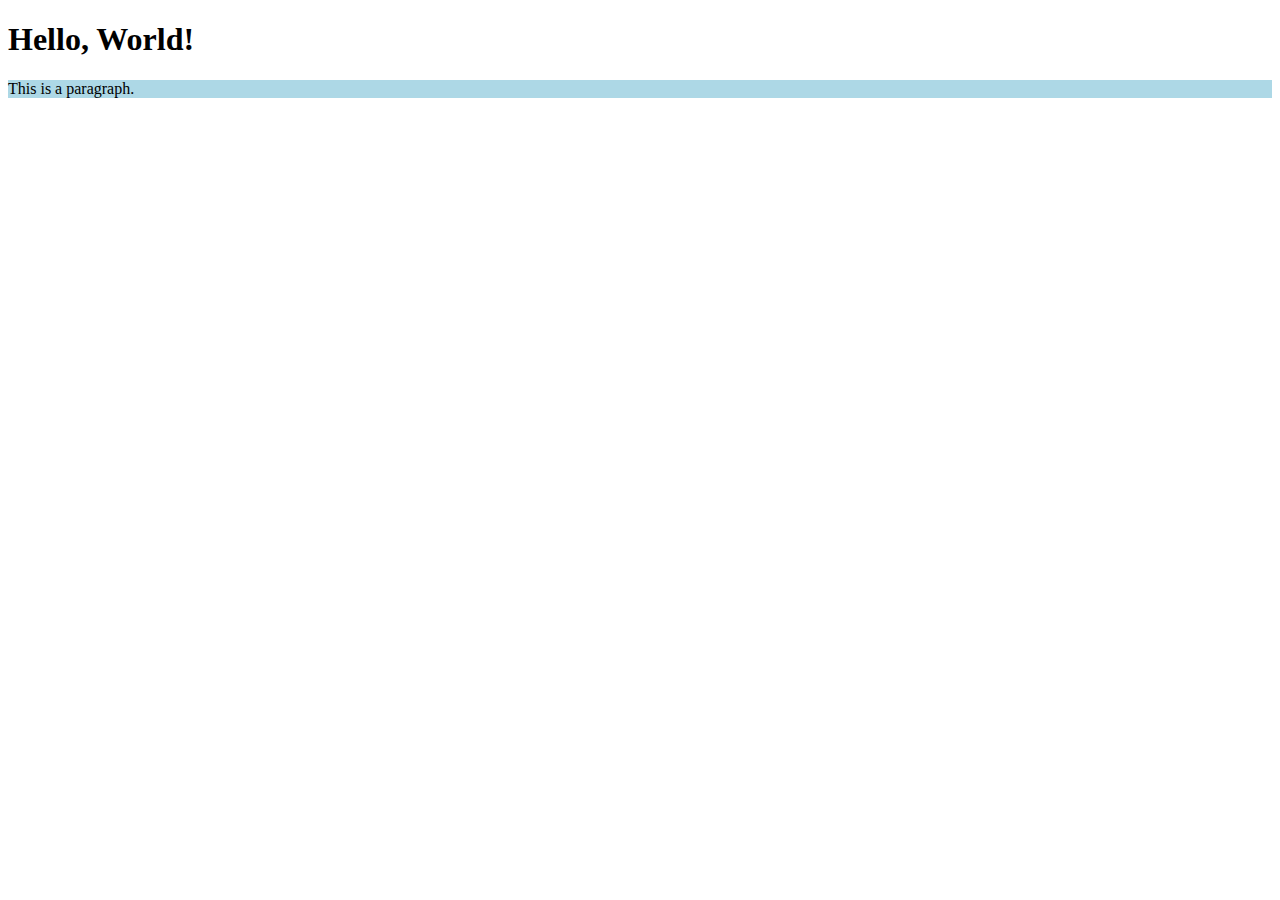
<file: challenge03/index.html>
<!DOCTYPE html>
<html lang="en">
  <head>
    <meta charset="UTF-8" />
    <meta name="viewport" content="width=device-width, initial-scale=1.0" />
    <title>Debugging CSS</title>
    <style>
      h1 {
          color; blue;
          font-size 24px;
      }
      p {
          background-color: lightblue
      }
    </style>
    <link rel="stylesheet" href="main.css" />
  </head>
  <body>
    <h1 style="text-align center;">Hello, World!</h1>
    <p>This is a paragraph.</p>
  </body>
</html>
</file>
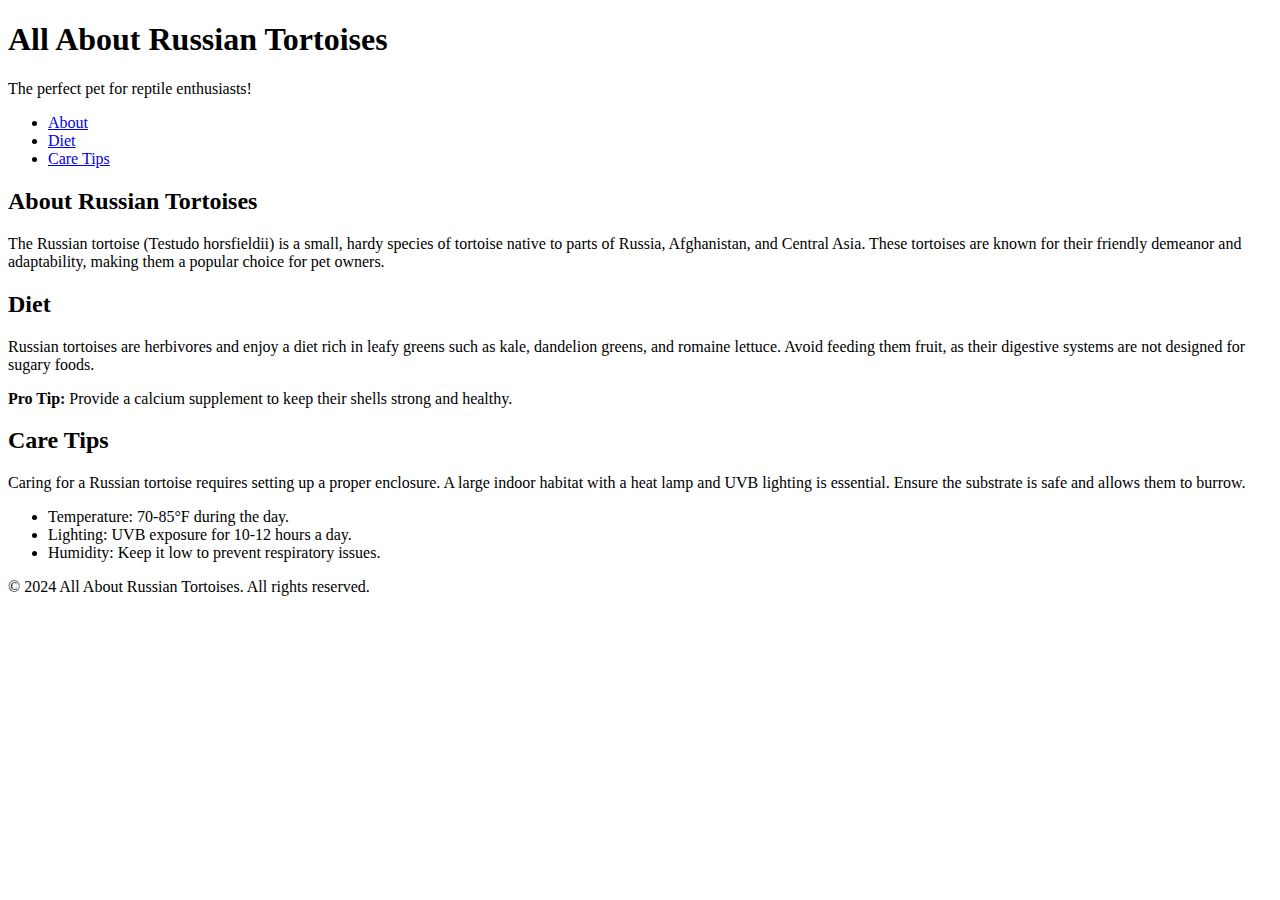
<file: challenge05-bonus/index.html>
<!DOCTYPE html>
<html lang="en">
<head>
  <meta charset="UTF-8">
  <meta name="viewport" content="width=device-width, initial-scale=1.0">
  <title>All About Russian Tortoises</title>
</head>
<body>
  <!-- Header Section -->
  <header>
    <h1>All About Russian Tortoises</h1>
    <p>The perfect pet for reptile enthusiasts!</p>
  </header>

  <!-- Navigation -->
  <nav>
    <ul>
      <li><a href="#about">About</a></li>
      <li><a href="#diet">Diet</a></li>
      <li><a href="#care">Care Tips</a></li>
    </ul>
  </nav>

  <!-- Main Content -->
  <main>
    <!-- About Section -->
    <section id="about">
      <h2>About Russian Tortoises</h2>
      <p>
        The Russian tortoise (Testudo horsfieldii) is a small, hardy species of tortoise native to parts of Russia, Afghanistan, and Central Asia. 
        These tortoises are known for their friendly demeanor and adaptability, making them a popular choice for pet owners.
      </p>
    </section>

    <!-- Diet Section -->
    <section id="diet">
      <h2>Diet</h2>
      <p>
        Russian tortoises are herbivores and enjoy a diet rich in leafy greens such as kale, dandelion greens, and romaine lettuce. 
        Avoid feeding them fruit, as their digestive systems are not designed for sugary foods.
      </p>
      <div>
        <strong>Pro Tip:</strong> Provide a calcium supplement to keep their shells strong and healthy.
      </div>
    </section>

    <!-- Care Section -->
    <section id="care">
      <h2>Care Tips</h2>
      <p>
        Caring for a Russian tortoise requires setting up a proper enclosure. A large indoor habitat with a heat lamp and UVB lighting 
        is essential. Ensure the substrate is safe and allows them to burrow.
      </p>
      <ul>
        <li>Temperature: 70-85°F during the day.</li>
        <li>Lighting: UVB exposure for 10-12 hours a day.</li>
        <li>Humidity: Keep it low to prevent respiratory issues.</li>
      </ul>
    </section>
  </main>

  <!-- Footer Section -->
  <footer>
    <p>&copy; 2024 All About Russian Tortoises. All rights reserved.</p>
  </footer>
</body>
</html>
</file>
<file: challenge03/main.css>
p {
    padding 10px;
    font-size: 16px;
  }
</file>
